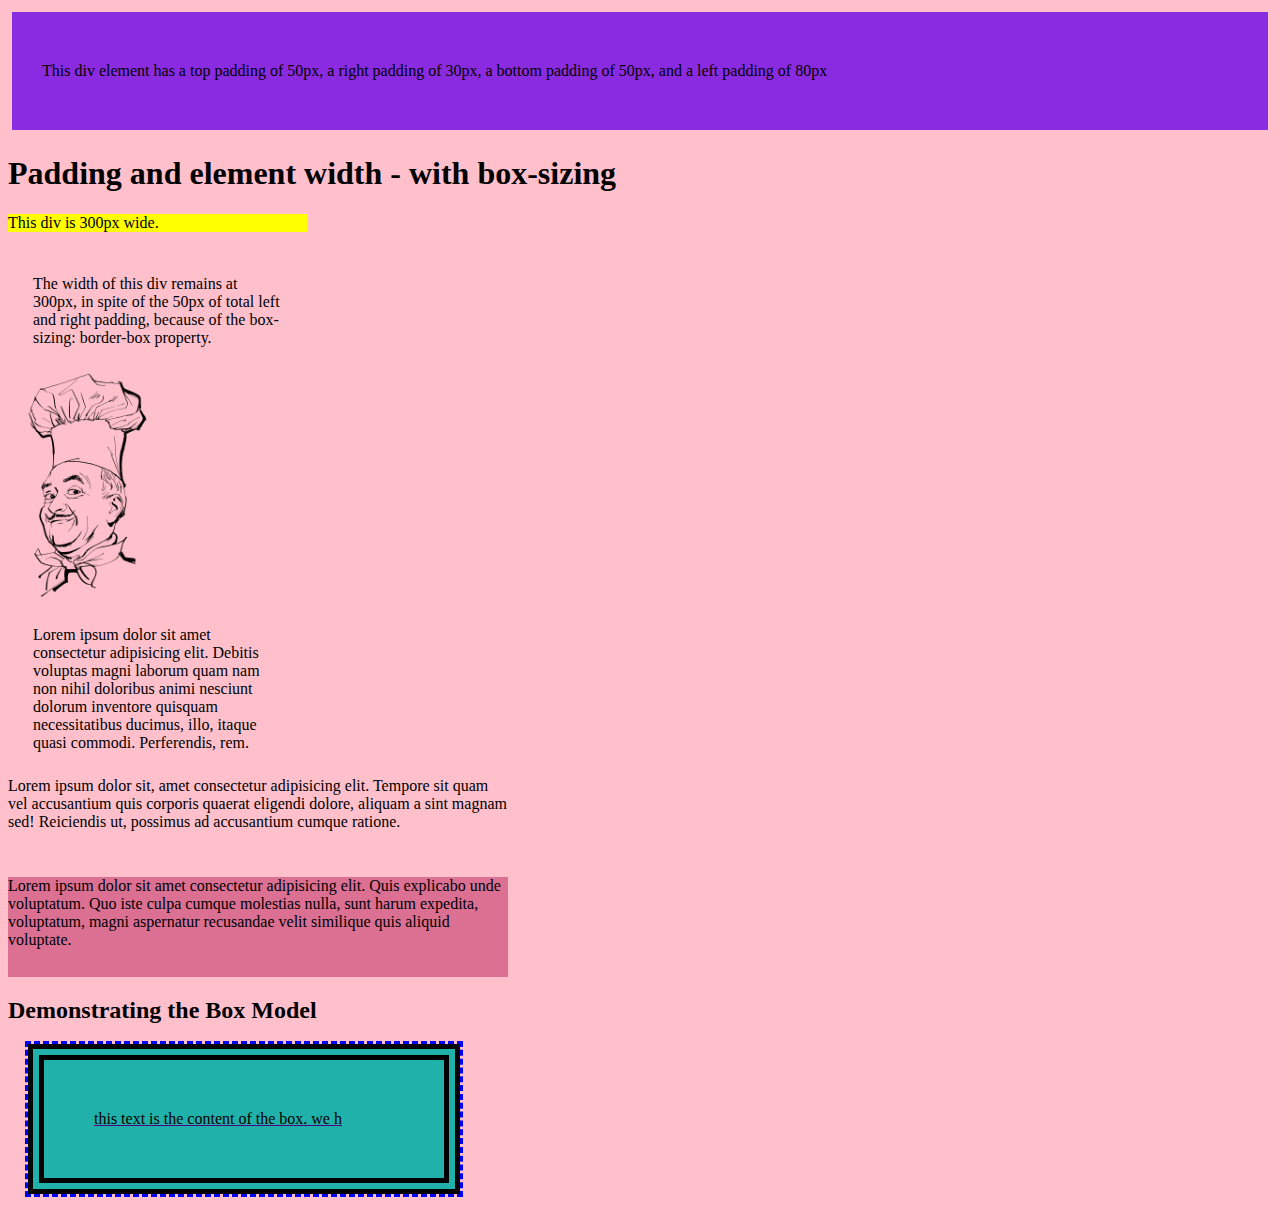
<file: css/index.html>
<!DOCTYPE html>
<html lang="en">
<head>
    <meta charset="UTF-8">
    <meta http-equiv="X-UA-Compatible" content="IE=edge">
    <meta name="viewport" content="width=device-width, initial-scale=1.0">
    <title>Document</title>
    <link rel="stylesheet" href="../css/index.css">
</head>
<body>
    <div class="div1">
        This div element has a top padding of 50px, a right padding of 30px, a bottom padding of 50px, and a left padding of 80px
    </div>
</body>
<h1>Padding and element width - with box-sizing</h1>
<div class="gif">This div is 300px wide.</div><br>
<div class="gif2">The width of this div remains at 300px, in spite of the 50px of total left and right padding, because of the box-sizing: border-box property.</div>
</html>
<div class="gif3">
    <img src="../chef-6547411 - Copy.png" alt="" width="150">
</div>
<div class="gif4">
    Lorem ipsum dolor sit amet consectetur adipisicing elit. Debitis voluptas magni laborum quam nam non nihil doloribus animi nesciunt dolorum inventore quisquam necessitatibus ducimus, illo, itaque quasi commodi. Perferendis, rem.
</div>
<div class="me">
    Lorem ipsum dolor sit, amet consectetur adipisicing elit. Tempore sit quam vel accusantium quis corporis quaerat eligendi dolore, aliquam a sint magnam sed! Reiciendis ut, possimus ad accusantium cumque ratione.
</div>
<div class="gifted">
    Lorem ipsum dolor sit amet consectetur adipisicing elit. Quis explicabo unde voluptatum. Quo iste culpa cumque molestias nulla, sunt harum expedita, voluptatum, magni aspernatur recusandae velit similique quis aliquid voluptate.
</div>
 <h2>Demonstrating the Box Model</h2>
<div class="just">This text is the content of the box. We h
</file>
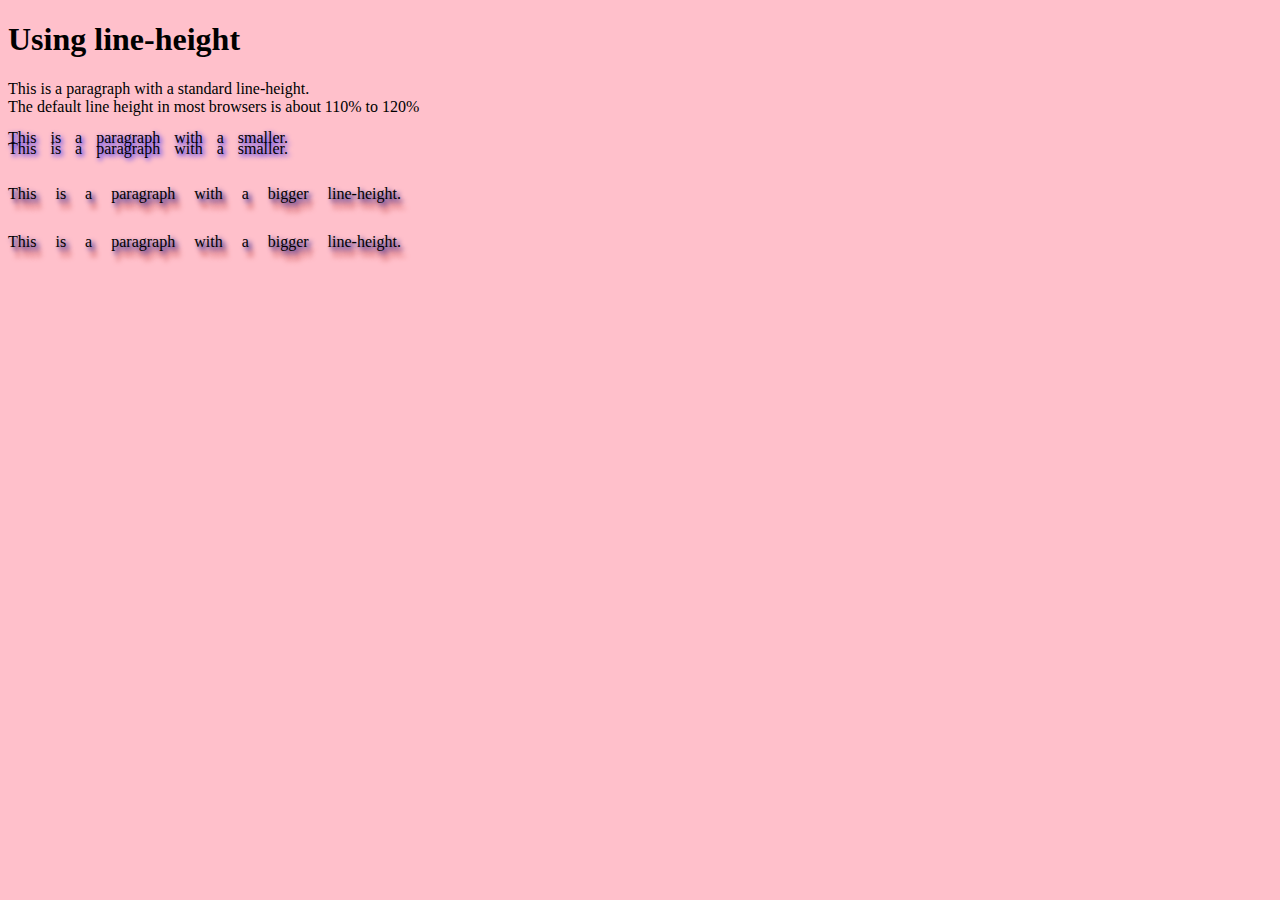
<file: css/line.html>
<!DOCTYPE html>
<html lang="en">
<head>
    <meta charset="UTF-8">
    <meta http-equiv="X-UA-Compatible" content="IE=edge">
    <meta name="viewport" content="width=device-width, initial-scale=1.0">
    <title>Document</title>
    <link rel="stylesheet" href="../css/index.css">
</head>
<body>
   <h1>Using line-height</h1>
   <p>This is a paragraph with a standard line-height.<br>
    The default line height in most browsers is about 110% to 120%</p>
    <p class="small">
        This is a paragraph with a smaller.<br>
        This is a paragraph with a smaller.<br>
    </p>
    <p class="big">
        This is a paragraph with a bigger line-height.<br>
        This is a paragraph with a bigger line-height.<br>
    </p>
</body>
</html>
</file>
<file: css/index.css>
.div1{
    border: 4px solid pink;
    background-color: blueviolet;
    padding-top: 50px;
    padding-right: 30px;
    padding-bottom: 50px;
    padding-left: 30px;
}
.gif{
    width: 300px;
    background-color: yellow;
    /* this is explains that the sizes the of the div in rease*/
}
.gif2{
    width: 300px;
    padding: 25px;
    box-sizing: border-box;
    background-color: pink;
}
.gif3{
   width: 150px;
}
.gif4{
    width: 300px;
    padding: 25px;
    box-sizing: border-box;
    background-color: pink
}
.me{
    height: 100px;
    width: 500px;
    background-color: pink
}
.gifted{
    max-width: 500px;
    height: 100px;
    background-color: palevioletred;
}
.just{
    background-color: lightseagreen;
    width: 300px;
    border: 16px double black;
    padding: 50px;
    margin: 20px;
    outline: dashed blue;
    text-shadow: 5px;
    text-align: justify;
    text-decoration-line: underline;
    text-transform: lowercase;
    text-decoration-color: indigo ;
}
body{
    background-color: pink;
}
.small{
    line-height: 0.7;
    word-spacing: 10px;
    text-shadow: 2px 2px 5px blue;
}
.big{
    line-height: 3.0;
    word-spacing: 15px;
    text-shadow: 3px 3px 5px navy,5px 10px 5px indianred;
}
</file>
